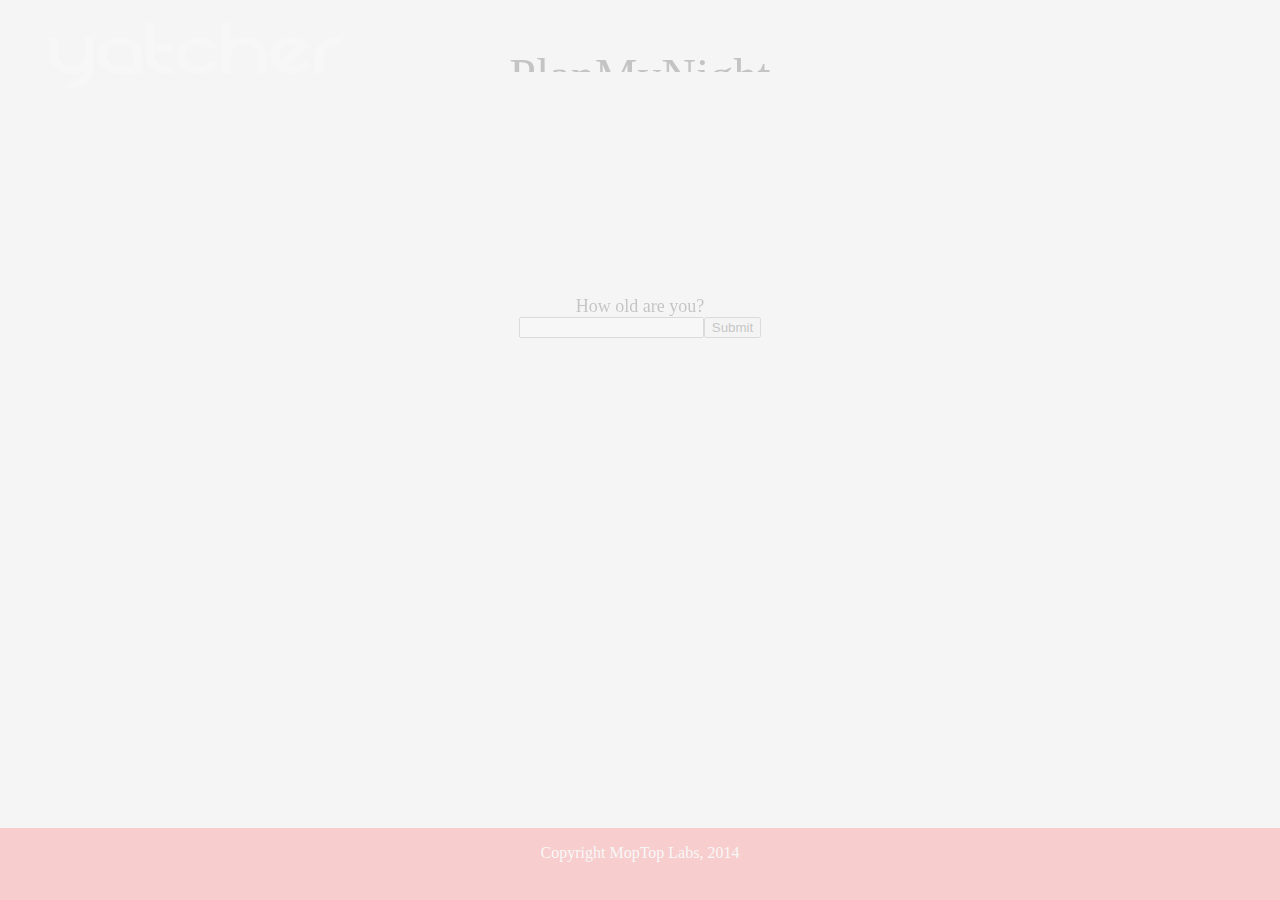
<file: PlanMyNight/FirstQuizPage.html>
<html>
<head>
	<link rel="stylesheet" type="text/css" href="stylesheet.css">
	<link rel="stylesheet" type="text/css" href="font.css">

<script src="//connect.facebook.net/en_US/all.js#xfbml=1&appId=432114100254749"></script>

<script>

function clear(elementID) {


	document.getElementById('content').innerHTML = "";

}

function saveResponse(elementID) {

	var age = document.getElementById('age').value;

	if (age < 18) {
		window.alert("Grow up, faggot");
	} else {

		window.location.href("/Users/tobias/Desktop/Development/PlanMyNight/PlanMyNight/SecondQuizPage.html");

	}

}

</script>

</head>

<title> PlanMyNight </title>

<body>

<div id="fb-root"></div>
<script> //Facebook login process
(function(d, s, id) {
  var js, fjs = d.getElementsByTagName(s)[0];
  if (d.getElementById(id)) return;
  js = d.createElement(s); js.id = id;
  js.src = "//connect.facebook.net/en_US/all.js#xfbml=1&appId=432114100254749";
  fjs.parentNode.insertBefore(js, fjs);
}(document, 'script', 'facebook-jssdk'));
</script>


<div id = "logoCanvas">  <!--Top Red Bar Div-->
	<div id = "logo">	<!--Logo div-->
			<a href="index.html"><img src="LOGORED.png"></a>
	</div>
	<font size = "12"><p class="Walkway_SemiBold">PlanMyNight</p></font size>
	<div class="fb-login-button" data-max-rows="1" data-size="large" data-show-faces="false" data-auto-logout-link="false"></div> <!--Synthesizing facebook login div-->
</div>

<div id = "content">	<!--"Real Body" div-->

	<p class="Walkway_SemiBold"> <font size="4">How old are you?<br>
	<input type="text" id="age"><button onclick="clear('content');saveResponse('age')">Submit</button>

	</font size></p>

</div>
<div id="footer">
	<center><p class="Walkway_SemiBold">Copyright MopTop Labs, 2014</p></center>
</div>	

</body>

</html>
</file>
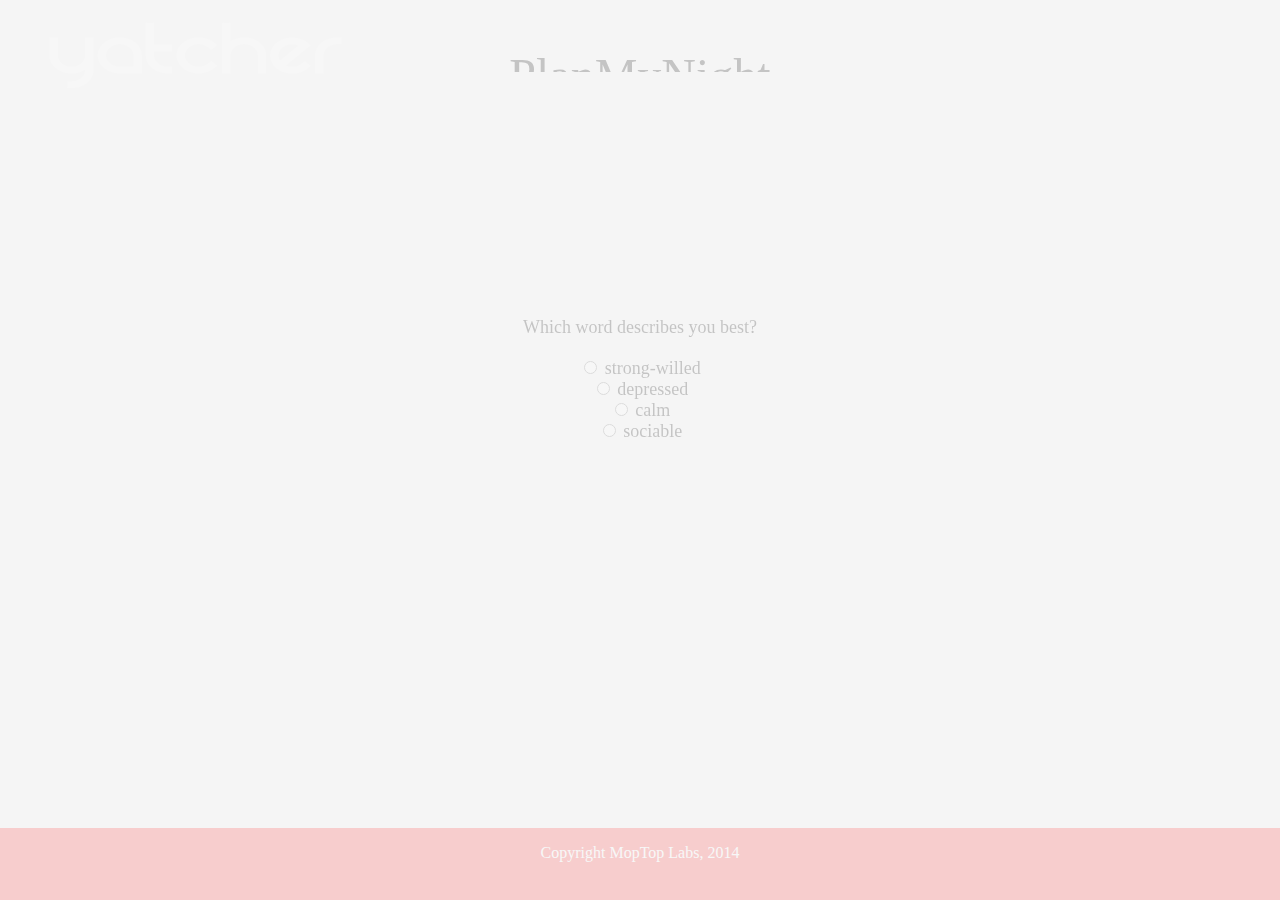
<file: PlanMyNight/SecondQuizPage.html>
<html>
<head>
	<link rel="stylesheet" type="text/css" href="stylesheet.css">
	<link rel="stylesheet" type="text/css" href="font.css">

<script src="//connect.facebook.net/en_US/all.js#xfbml=1&appId=432114100254749"></script>



</head>

<title> PlanMyNight </title>

<body onload = "generateOptions('content')">

<div id="fb-root"></div>
<script> //Facebook login process
(function(d, s, id) {
  var js, fjs = d.getElementsByTagName(s)[0];
  if (d.getElementById(id)) return;
  js = d.createElement(s); js.id = id;
  js.src = "//connect.facebook.net/en_US/all.js#xfbml=1&appId=432114100254749";
  fjs.parentNode.insertBefore(js, fjs);
}(document, 'script', 'facebook-jssdk'));
</script>


<div id = "logoCanvas">  <!--Top Red Bar Div-->
	<div id = "logo">	<!--Logo div-->
			<a href="index.html"><img src="LOGORED.png"></a>
	</div>
	<font size = "12"><p class="Walkway_SemiBold">PlanMyNight</p></font size>
	<div class="fb-login-button" data-max-rows="1" data-size="large" data-show-faces="false" data-auto-logout-link="false"></div> <!--Synthesizing facebook login div-->
</div>

<div id = "content">	<!--"Real Body" div-->

	<p class="Walkway_SemiBold"> <font size="4"><br>

		Which word describes you best? </br>
	</br>
	<input type="radio" name="choleric" value="cholericElement" onclick="addOneToCholericAnswers('content');generateOptions('content')" id = "cholericRadio"><label id = "cholericLabel"></label><br>
	<input type="radio" name="melancholic" value="melancholicElement" onclick="addOneToMelancholicAnswers('content');generateOptions('content')" id = "melancholicRadio"><label id = "melancholicLabel"></label><br>
	<input type="radio" name="phlegmatic" value="phlegmaticElement" onclick="addOneToPhlegmaticAnswers('content');generateOptions('content')" id = "phlegmaticRadio"><label id = "phlegmaticLabel"></label><br>
	<input type="radio" name="sanguine" value="sanguineElement" onclick="addOneToSanguineAnswers('content');generateOptions('content')" id = "sanguineRadio"><label id = "sanguineLabel"></label><br>
	</font size></p>

</div>
<div id="footer">
	<center><p class="Walkway_SemiBold">Copyright MopTop Labs, 2014</p></center>
</div>	

<script>

	var cholericAnswers = 0;
	var melancholicAnswers = 0;
	var phlegmaticAnswers = 0;
	var sanguineAnswers = 0;
	
	var choleric = ["analytical", "strategic", "ambitious", "strong-willed", "practical", "extraverted", "impulsive", "energetic", "passionate", "task-oriented", "leader"];
	var melancholic = ["serious", "thoughtful", "introverted", "cautious", "reserved", "depressed"];
	var phlegmatic = ["reasonable", "calm", "patient", "tolerant", "peaceful", "private", "principaled"];
	var sanguine = ["playful", "lively", "sociable", "talkative", "optimistic", "creative", "fickle"];



	function generateOptions(elementID) {

		if((cholericAnswers + melancholicAnswers + phlegmaticAnswers + sanguineAnswers)<5){
			document.getElementById("cholericRadio").checked = false;
			document.getElementById("melancholicRadio").checked = false;
			document.getElementById("phlegmaticRadio").checked = false;
			document.getElementById("sanguineRadio").checked = false;
			
			var choleric_item = choleric[Math.floor(Math.random()*choleric.length)];
			var melancholic_item = melancholic[Math.floor(Math.random()*melancholic.length)];
			var phlegmatic_item = phlegmatic[Math.floor(Math.random()*phlegmatic.length)];
			var sanguine_item = sanguine[Math.floor(Math.random()*sanguine.length)];

			choleric.splice(choleric.indexOf(choleric_item),1);
			melancholic.splice(melancholic.indexOf(melancholic_item),1);
			phlegmatic.splice(phlegmatic.indexOf(phlegmatic_item),1);
			sanguine.splice(sanguine.indexOf(sanguine_item),1);

			document.getElementById('cholericLabel').innerHTML = " " + choleric_item;
			document.getElementById('melancholicLabel').innerHTML = " " + melancholic_item;
			document.getElementById('phlegmaticLabel').innerHTML = " " + phlegmatic_item;
			document.getElementById('sanguineLabel').innerHTML = " " + sanguine_item;
		}
		else{
			//calculate ratio and go to next part of quiz
			document.write("User is " + (cholericAnswers*100/6) + " % choleric, " + (melancholicAnswers*100/6) + "% melancholic, " + (phlegmaticAnswers*100/6) + "% phlegmatic, " + (sanguineAnswers*100/6) + "% sanguine.");
		}
		
	}

	function addOneToCholericAnswers(elementID){
		cholericAnswers = cholericAnswers + 1;
	}

	function addOneToMelancholicAnswers(elementID){
		melancholicAnswers = melancholicAnswers + 1;
	}

	function addOneToPhlegmaticAnswers(elementID){
		phlegmaticAnswers = phlegmaticAnswers + 1;
	}

	function addOneToSanguineAnswers(elementID){
		sanguineAnswers = sanguineAnswers + 1;
	}

</script>

</body>

</html>
</file>
<file: PlanMyNight/stylesheet.css>
body {

	background-color: #F5F5F5;
	opacity: 20%;
	margin: 0;
}

#fb-root {  /* base fb login div*/


}

.fb-login-button {	/*div-class that synthesizes login button*/

	position: absolute;
	
	top:24px;
	left: 600px;
}

#logoCanvas {	/*div that is responsible for the red, browser-wide bar at the top of the page*/

	position: static;
	text-align: center;
	width: 100%; 
	overflow-x: hidden;
	overflow-y:hidden;
	height: 4.5em;

}

#logo {		/* PlanMyNight Logo div*/

	position: absolute;
	top:10px;
	left:45px;
}

#logo:hover {

	-webkit-transform: scale(1.05);
  	-moz-transform: scale(1.05);
  	-o-transform: scale(1.05);
  	transform: scale(1.05);
  	transition: all 0.3s;
  	-webkit-transition: all 0.3s;
}

#separator {

	margin-top: 10px;
	position: static;
	text-align: center;
	width: 100%; 
	overflow-x: hidden;
	overflow-y:hidden;
	height: 3px;
	background-color: #FF3030;

}

#content {	/*anything between the two red bars div*/

	width: 100%;
	margin-left: auto;
	margin-right: auto;
	margin-top: 14em;
	text-align: center;
	font-family: WebsiteFont;
	line-height: 130%;
	z-index: -1;

}

#contentInner {

	
}

#footer {		/*lower red bar div*/

	position: fixed;
	width: 100%;
	color: white;
	background-color: #FF3030;
	overflow-x:hidden;
	overflow-y:hidden;
	height: 4.5em;
	bottom: 0;
	vertical-align:baseline;

}

.button {		/*button property div class*/
	-moz-box-shadow:inset 0px 1px 0px 0px #ffffff;
	-webkit-box-shadow:inset 0px 1px 0px 0px #ffffff;
	box-shadow:inset 0px 1px 0px 0px #ffffff;
	background:-webkit-gradient( linear, left top, left bottom, color-stop(0.05, #f9f9f9), color-stop(1, #e9e9e9) );
	background:-moz-linear-gradient( center top, #f9f9f9 5%, #e9e9e9 100% );
	filter:progid:DXImageTransform.Microsoft.gradient(startColorstr='#f9f9f9', endColorstr='#e9e9e9');
	background-color:#f9f9f9;
	-webkit-border-top-left-radius:20px;
	-moz-border-radius-topleft:20px;
	border-top-left-radius:20px;
	-webkit-border-top-right-radius:20px;
	-moz-border-radius-topright:20px;
	border-top-right-radius:20px;
	-webkit-border-bottom-right-radius:20px;
	-moz-border-radius-bottomright:20px;
	border-bottom-right-radius:20px;
	-webkit-border-bottom-left-radius:20px;
	-moz-border-radius-bottomleft:20px;
	border-bottom-left-radius:20px;
	text-indent:0px;
	border:5px solid #dcdcdc;
	display:inline-block;
	color:#666666;
	font-family:Verdana;
	font-size:25px;
	font-weight:normal;
	font-style:normal;
	height:50px;
	line-height:0px;
	width:131px;
	text-decoration:none;
	text-align:center;
	text-shadow:1px 1px 0px #ffffff;
}
.button:hover { /*creates the hover-effect*/
	background:-webkit-gradient( linear, left top, left bottom, color-stop(0.05, #e9e9e9), color-stop(1, #f9f9f9) );
	background:-moz-linear-gradient( center top, #e9e9e9 5%, #f9f9f9 100% );
	filter:progid:DXImageTransform.Microsoft.gradient(startColorstr='#e9e9e9', endColorstr='#f9f9f9');
	background-color:#e9e9e9;
}.button:active {
	position:relative;
	top:1px;
}

.social-slide {
	height: 48px;
	width: 48px;
	margin: 10px;
	float:right;
	-webkit-transition: all ease 0.3s;
	-moz-transition: all ease 0.3s;
	-o-transition: all ease 0.3s;
	-ms-transition: all ease 0.3s;
	transition: all ease 0.3s;
}
.social-slide:hover {
	background-position: 0px -48px;
	box-shadow: 0px 0px 4px 1px rgba(0,0,0,0.8);
}

.twitter-hover {
    background-image: url('./PlanMyNight/twitter-hover.png');
}
.facebook-hover {
    background-image: url('./PlanMyNight/facebook-hover.png');
}
.google-hover {
    background-image: url('./PlanMyNight/google-hover.png');
}

a { text-decoration : none; color : #ffffff; }
</file>
<file: PlanMyNight/font.css>
@font-face {
	font-family: 'SansationLight';
	src: url('./SansationLight.eot');
	src: local('SansationLight'), url('./SansationLight.woff') format('woff'), url('./SansationLight.ttf') format('truetype');
}
/* use this class to attach this font to any element i.e. <p class="fontsforweb_fontid_423">Text with this font applied</p> */
.fontSansation {
	font-family: 'SansationLight' !important;
}

/* Font downloaded from FontsForWeb.com */
</file>
